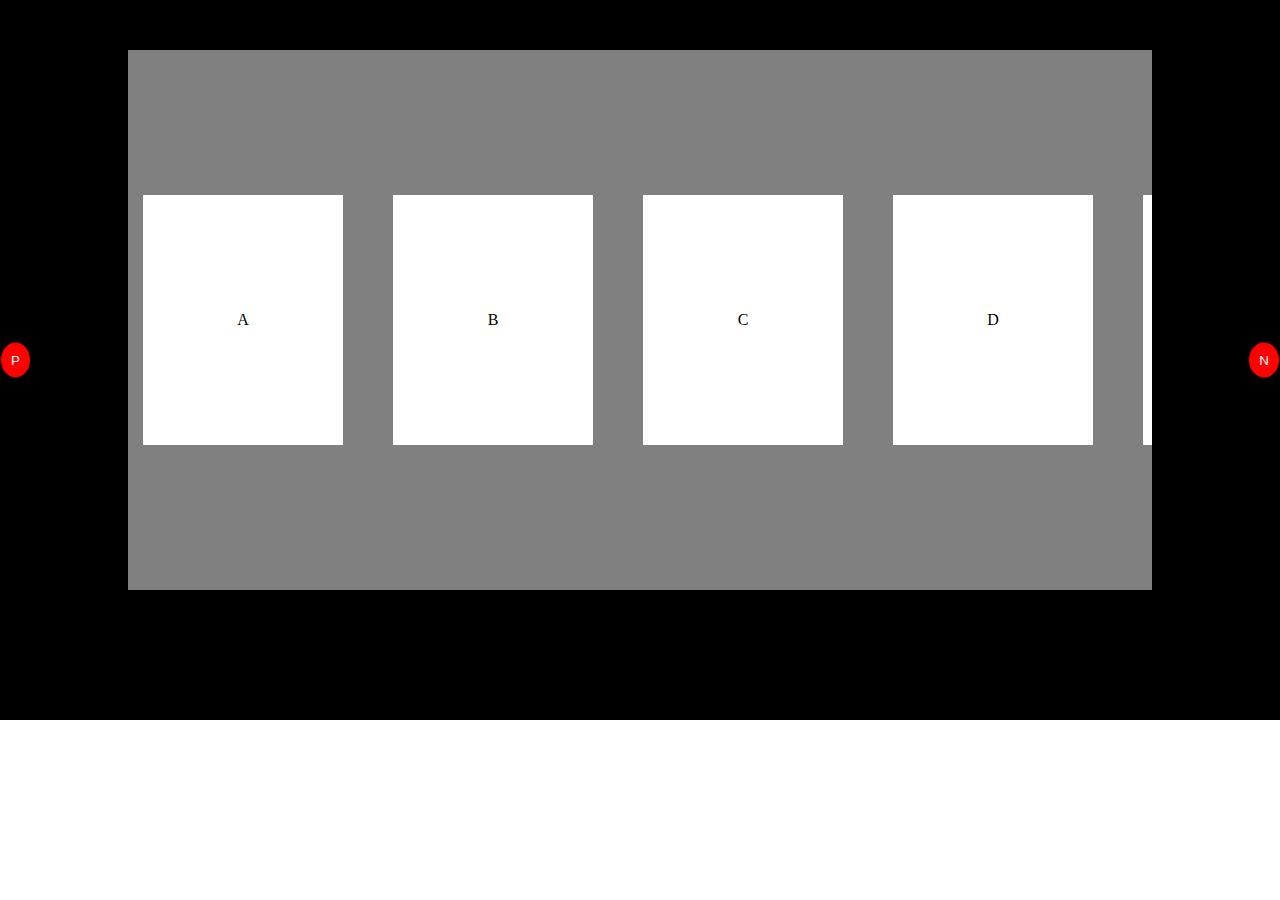
<file: testing/index.html>
<!DOCTYPE html>
<html lang="en">
<head>
    <meta charset="UTF-8">
    <meta name="viewport" content="width=device-width, initial-scale=1.0">
    <title>testing</title>
</head>

<style>
    *{
  margin:0;
  padding:0;
  box-sizing:border-box;
}

.container{
  width:100vw;
  height:80vh;
  background-color:black;
  padding-top:50px;
  position:relative;
}

.Prev, .Next{
  background-color:red;
  display:inline;
  padding:10px;
  color:white;
  border-radius:50%;
  position:absolute;
  top:50%;
  transform:translatey(-50%);
  cursor: pointer;
  border: 1px solid black;
}

.Prev{
  left:0px;
}

.Prev:active{
   background-color: black;
   color: aliceblue;
   border: 1px solid white;
}

.Next:active{
   background-color: black;
   color: aliceblue;
   border: 1px solid white;
}

.Next{
  right:0px;
}

.crousal-box{
/*   margin:0 25px; */
  width:80vw;
  height:60vh;
  background-color:grey;
  margin:auto;
  display:flex;
  align-items:center;
  justify-content:start;
  overflow-x:hidden;
  gap:32px; 
  transition: all 0.5s;
  position:relative;
  padding: 0 15px;
}

.inner-crousal-box{
  display:flex;
  transition: all 0.6s;
  /* justify-items: center; */
  gap:50px;
}

.inner-crousal-box:hover{
/*  transform: translateX(-231px); */
}

.card{
  width:200px;
  height:250px;
  background-color:white;
  display:flex;
  align-items:center;
  justify-content:center;
  flex-shrink:0;
}

</style>

<body>
    <section class="container">
        <button class="Prev" id="Prev"> P </button>
        <button class="Next" id="Next"> N </button>
        <section class="crousal-box">
          <section id="inner-crousal-box" class="inner-crousal-box">
          <article class="card">A</article>
          <article class="card">B</article>
          <article class="card">C</article>
          <article class="card">D</article>
          <article class="card">E</article>
          <article class="card">F</article>
          <article class="card">G</article>
          <article class="card">H</article>
          </sectio0> 
        </section>
      </section>
</body>

<script>
    
    
    let add =0;
    
    
    let nextBtn = document.getElementById(`Next`);
    let prevBtn = document.getElementById(`Prev`);
    
//     prevBtn.addEventListener("click",()=>{
       
    let items = document.getElementsByClassName(`card`);
    
    let totalItems = items.length;
    console.log(totalItems);

    totalItems = totalItems/4;
    console.log(totalItems);

    totalItems = -250*totalItems;
    console.log(totalItems);
// });




document.addEventListener("DOMContentLoaded", function() {

    
    nextBtn.addEventListener("click",()=>{
        if(add===0){
            add = -250;
            console.log(add);
            let crousal = document.getElementById(`inner-crousal-box`);
            crousal.style.transform=`translateX(${add}px)`;
            return;

        }else if(add === totalItems){
            return;
        }else{
            
            add=add-250;
            console.log(add);
            // alert(add);
            let crousal = document.getElementById(`inner-crousal-box`);
            crousal.style.transform=`translateX(${add}px)`;
        }
    })
    
    prevBtn.addEventListener("click",()=>{
        if(add === 0){
        return;
    }
    
    add = add + 250;
    console.log(add);
    // alert(add);
    let crousal = document.getElementById(`inner-crousal-box`);
    crousal.style.transform=`translateX(${add}px)`;
    
    });
});

</script>

</html>
</file>
